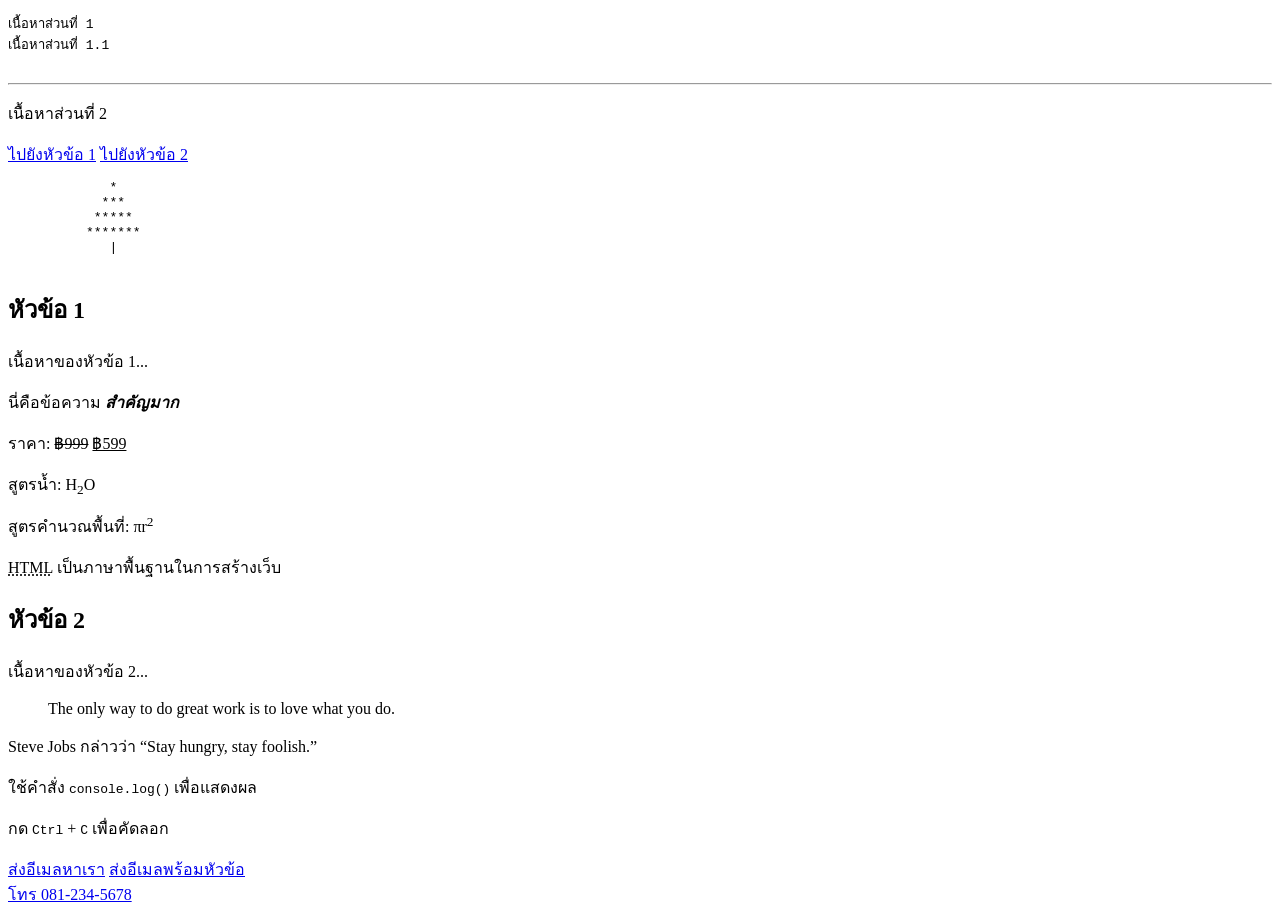
<file: pages/basic2.html>
<!DOCTYPE html>
<html>
    <head>
        <meta charset="utf-8">
        <title>Text and Links</title>
    </head>
    <body>
        <pre>เนื้อหาส่วนที่ 1
เนื้อหาส่วนที่ 1.1
        </pre>
        <hr>
        <p>เนื้อหาส่วนที่ 2</p>
        <a href="#section1">ไปยังหัวข้อ 1</a>
        <a href="#section2">ไปยังหัวข้อ 2</a>
        <pre>
             *
            ***
           *****
          *******
             |
        </pre>
            <h2 id="section1">หัวข้อ 1</h2>
            <p>เนื้อหาของหัวข้อ 1...</p>
        <!-- ตัวหนาและเอียง -->
        <p>นี่คือข้อความ <strong><em>สำคัญมาก</em></strong></p>
        <!-- ลบแล้วแทนที่ -->
        <p>ราคา: <del>฿999</del> <ins>฿599</ins></p>
        <!-- สูตรเคมี -->
        <p>สูตรน้ำ: H<sub>2</sub>O</p>
        <p>สูตรคำนวณพื้นที่: πr<sup>2</sup></p>
        <p>
            <abbr title="HyperText Markup Language">HTML</abbr> 
            เป็นภาษาพื้นฐานในการสร้างเว็บ
        </p>
            <h2 id="section2">หัวข้อ 2</h2>
            <p>เนื้อหาของหัวข้อ 2...</p>
        <!-- Block quote (ข้อความยาว) -->
        <blockquote cite="https://www.example.com">
            <p>The only way to do great work is to love what you do.</p>
        </blockquote>
        <!-- Inline quote (ข้อความสั้น) -->
        <p>Steve Jobs กล่าวว่า <q>Stay hungry, stay foolish.</q></p>
        <p>ใช้คำสั่ง <code>console.log()</code> เพื่อแสดงผล</p>
        <p>กด <kbd>Ctrl</kbd> + <kbd>C</kbd> เพื่อคัดลอก</p>

        <a href="mailto:info@example.com">ส่งอีเมลหาเรา</a>
        <!-- พร้อม Subject และ Body -->
        <a href="mailto:info@example.com?subject=สอบถาม&body=สวัสดีครับ">
            ส่งอีเมลพร้อมหัวข้อ
        </a><br>
        <a href="tel:+66812345678">โทร 081-234-5678</a>
    </body>
</html>
</file>
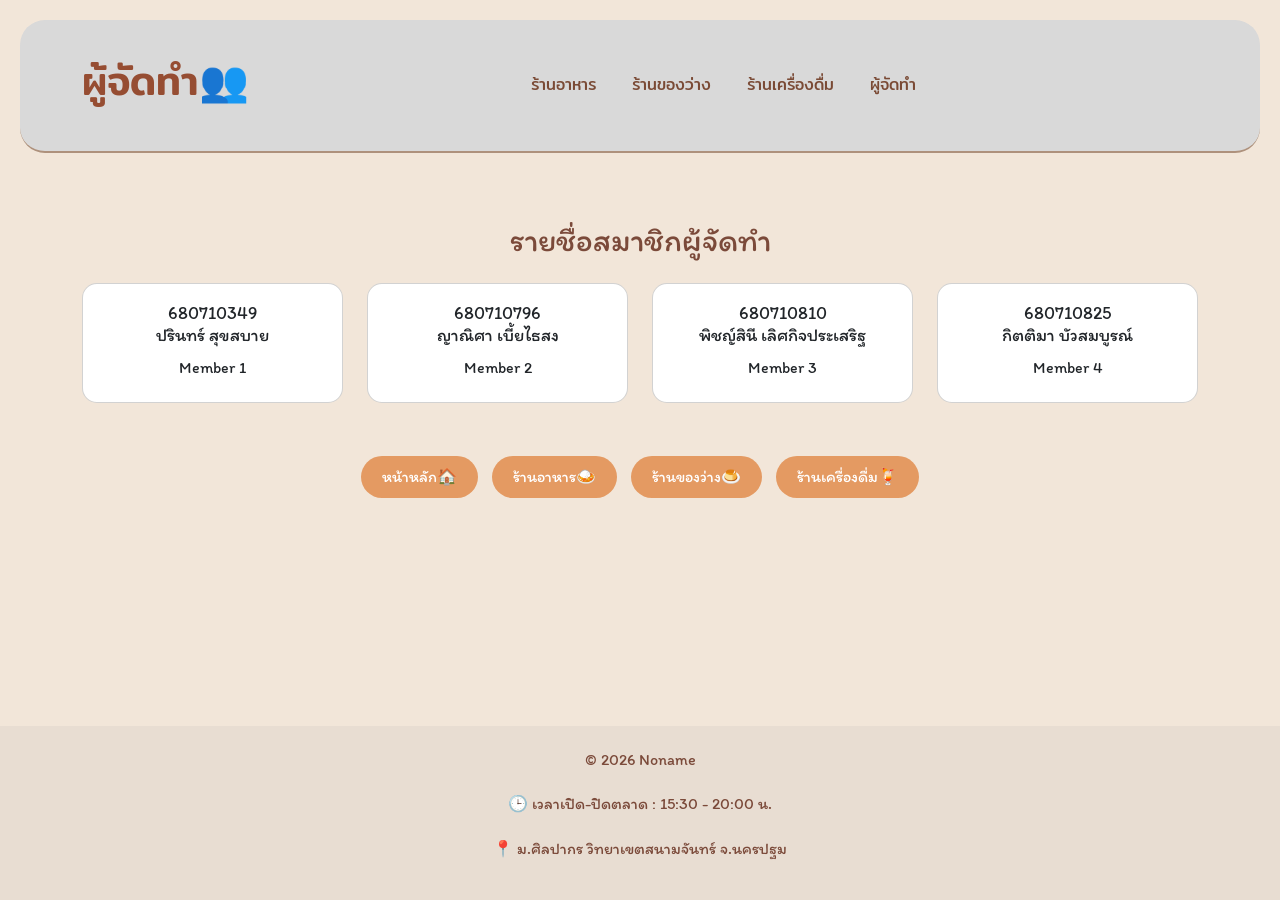
<file: pages/name.html>
<!DOCTYPE html>
<html>
        <head>
                <meta charset="UTF-8">
                <meta name="viewport" content="width=device-width, initial-scale=1.0">
                <title>ตลาดแนะนำ</title>
                <link href="https://cdn.jsdelivr.net/npm/bootstrap@5.3.8/dist/css/bootstrap.min.css" rel="stylesheet">
                <link rel="stylesheet" href="../css/style.css">
                <link href="https://fonts.googleapis.com/css2?family=Mitr:wght@400;600&display=swap" rel="stylesheet">
                <link href="https://fonts.googleapis.com/css2?family=Itim&family=Sriracha&display=swap" rel="stylesheet">
        </head>

<body>
<header class="site-header">
                <div class="container">
                        <nav class="navbar navbar-expand-lg">
                                <h1 class="logo">ผู้จัดทำ👥</h1>
                                <button class="navbar-toggler" data-bs-toggle="collapse" data-bs-target="#menu">☰</button>
                                <div class="collapse navbar-collapse" id="menu">
                                <ul class="navbar-nav mx-auto">
                                        
                                        <li class="nav-item">
                                                <a class="nav-link" href="https://webtech-eight-pi.vercel.app/rice.html">ร้านอาหาร</a>
                                        </li>
                                        <li class="nav-item">
                                                <a class="nav-link" href="https://yanisa.vercel.app/snack.html">ร้านของว่าง</a>
                                        </li>
                                        <li class="nav-item">
                                                <a class="nav-link" href="https://pls-coral.vercel.app/project/water.html">ร้านเครื่องดื่ม</a>
                                        </li>
                                        <li class="nav-item">
                                                <a class="nav-link" href="https://webtech-pkn8.vercel.app/pages/name.html">ผู้จัดทำ</a>
                                        </li>
                                </ul>
                              
                        </div>
                        </nav>
                </div>
</header>
<div class="container mt-5">
        <h2 class="member-title text-center mb-4">รายชื่อสมาชิกผู้จัดทำ</h2>
<div class="row text-center g-4 justify-content-center align-items-stretch align-items-stretch">

<div class="col-lg-3 col-md-6 col-sm-12">
        <div class="card member-card">
                <div class="card-body">
                        <h5 class="card-title"> 680710349 <br> ปรินทร์ สุขสบาย </h5>
                        <p class="card-text">Member 1</p>
                </div>
        </div>
</div>

<div class="col-lg-3 col-md-6 col-sm-12">
        <div class="card member-card">
                <div class="card-body">
                        <h5 class="card-title"> 680710796 <br> ญาณิศา เบี้ยไธสง </h5>
                        <p class="card-text">Member 2</p>
                </div>
        </div>
</div>

<div class="col-lg-3 col-md-6 col-sm-12">
        <div class="card member-card">
                <div class="card-body">
                        <h5 class="card-title"> 680710810 <br> พิชญ์สินี เลิศกิจประเสริฐ </h5>
                        <p class="card-text">Member 3</p>
                </div>
        </div>
</div>

<div class="col-lg-3 col-md-6 col-sm-12">
        <div class="card member-card">
                <div class="card-body">
                        <h5 class="card-title"> 680710825 <br> กิตติมา บัวสมบูรณ์ </h5>
                        <p class="card-text">Member 4</p>
                 </div>
        </div>
</div>

</div>
</div>
        <div class="text-center mt-5 mb-5" style="padding-bottom: 50px;">
                <a href="https://webtech-pied-beta.vercel.app/" class="btn nav-btn">หน้าหลัก🏠</a>
                <a href="https://webtech-eight-pi.vercel.app/rice.html" class="btn nav-btn">ร้านอาหาร🍛</a>
                <a href="https://yanisa.vercel.app/snack.html" class="btn nav-btn">ร้านของว่าง🍮</a>
                <a href="https://pls-coral.vercel.app/project/water.html" class="btn nav-btn">ร้านเครื่องดื่ม🍹</a>
        </div>
<footer id="contact" class="site-footer">
        <p>&copy; 2026 Noname</p>
        <p>🕒 เวลาเปิด-ปิดตลาด : 15:30 - 20:00 น.</p>
        <p>📍 ม.ศิลปากร วิทยาเขตสนามจันทร์ จ.นครปฐม</p>
</footer>
<script src="https://cdn.jsdelivr.net/npm/bootstrap@5.3.2/dist/js/bootstrap.bundle.min.js"></script>
</body>
</html>
</file>
<file: css/style.css>
/*----- พื้นฐาน -----*/
body {
    background-color: #f2e6d9;
    font-family: 'Itim', cursive;
    font-size: 16px;
    line-height: 1.8;
    color: #7b4a3a;
    min-height: 100vh; 
    display: flex;
    flex-direction: column;

}

/*----- HEADER -----*/
.site-header {
    text-align: center;
    background: #d9d9d9;
    padding: 25px;
    border-radius: 25px;
    margin: 20px;
    border-bottom: 2px solid #ae917c;
    color: #964D32;
}

.logo {
    font-family: 'Mitr', sans-serif;
    font-size: 40px;
}

.nav-link {
    font-family: 'Mitr', sans-serif;
    color: #7a4a35;
    margin: 10px;
}

.nav-link:hover {
    background: #f2e6d9;
    border-radius: 10px;
}

/*----- HERO (หน้าหลัก) -----*/
.hero {
    padding: 20px 0;
}

.carousel-img {
    width: 100%;
    height: 500px;
    max-width: 900px;
    object-fit: cover;
    margin: 0 auto;
    display: block;
}

.carousel-inner {
    background-color: #f2e6d9;
}

.carousel-control-prev-icon,
.carousel-control-next-icon {
    filter: invert(1);  
}


/*--- ปุ่มสำรวจ ---*/
.explore-btn {
    background: #e49a62;
    color: white;
    border-radius: 25px;
    padding: 10px 25px;
    margin-top: 20px;
}

.explore-btn:hover {
    background: #ffce9d;
    color: #7b4a3a;
}

/*----- การ์ดร้าน -----*/
.section-title {
    margin-bottom: 15px;
}

.shop-card {
    border-radius: 15px;
    overflow: hidden;
    box-shadow: 0 4px 15px rgba(0,0,0,0.1);
}

.shop-card img {
    width: 100%;
    height: 220px;
    object-fit: cover;
}

.shop-card:hover {
    transform: scale(1.05);
}

.shop-btn {
    border: 1px solid #d8b7a6;
    border-radius: 20px;
    padding: 6px 18px;
}

/*----- สมาชิก -----*/
.member-card {
    border-radius: 15px;
    padding: 15px;
    transition: 0.3s;
    height: 120px;
    display: flex;
    align-items: center;
    justify-content: center;
}
.member-card:hover {
    background: #f8ca9a;
    transform: translateY(-5px);
}

.member-card .card-title {
    font-size: 18px;
}

/*----- ปุ่มล่าง -----*/
.nav-btn {
    background: #e49a62;
    color: white;
    border-radius: 25px;
    padding: 8px 20px;
    margin: 5px;
}

.nav-btn:hover {
    background: #ffce9d;
    color: #7b4a3a;
}

/*----- footer -----*/
.site-footer {
    margin-top:  auto; 
    font-size: 16px;
    background: #e8ddd2;
    text-align: center;
    padding: 20px;
}
</file>
